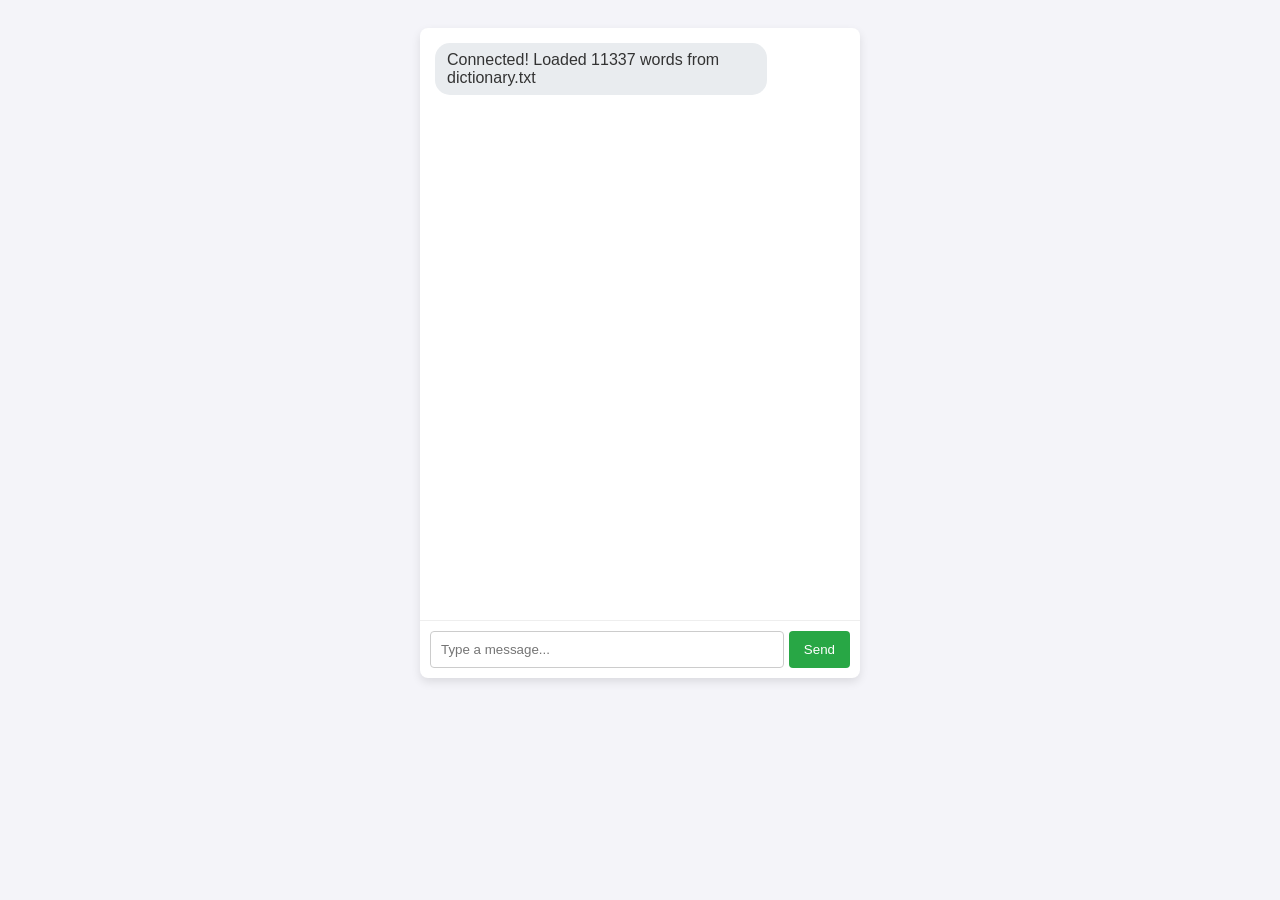
<file: index.html>
<!DOCTYPE html>
<html lang="en">
<head>
    <meta charset="UTF-8">
    <meta name="viewport" content="width=device-width, initial-scale=1.0">
    <title>Whatever the hell says is this...</title>
    <style>
        body { font-family: Arial, sans-serif; background-color: #f4f4f9; display: flex; flex-direction: column; align-items: center; padding: 20px; }
        #chat-container {
            width: 440px;
            height: 650px;
            background: white;
            border-radius: 8px;
            box-shadow: 0 4px 10px rgba(0,0,0,0.1);
            display: flex;
            flex-direction: column;
            overflow: hidden;
        }
        #chat-box { flex: 1; padding: 15px; overflow-y: auto; border-bottom: 1px solid #eee; }
        .message {
            margin-bottom: 10px;
            padding: 8px 12px;
            border-radius: 15px;
            max-width: 75%;
            word-wrap: break-word;
        }
        .user { background-color: #007bff; color: white; align-self: flex-end; margin-left: auto; }
        .bot { background-color: #e9ecef; color: #333; align-self: flex-start; }
        #input-area { display: flex; padding: 10px; }
        #user-input { flex: 1; padding: 10px; border: 1px solid #ccc; border-radius: 4px; outline: none; }
        #send-btn {
            padding: 10px 15px;
            background: #28a745;
            color: white;
            border: none;
            border-radius: 4px;
            margin-left: 5px;
            cursor: pointer;
        }
    </style>
</head>
<body>
    <div id="chat-container">
        <div id="chat-box">
            <div class="message bot" id="status-msg">Connecting to dictionary.txt...</div>
        </div>
        <div id="input-area">
            <input type="text" id="user-input" placeholder="Type a message..." disabled>
            <button id="send-btn" disabled>Send</button>
        </div>
    </div>
    <script>
        let dictionary = [];
        let wordSet = new Set();
        const userInput = document.getElementById('user-input');
        const sendBtn = document.getElementById('send-btn');
        const chatBox = document.getElementById('chat-box');
        const statusMsg = document.getElementById('status-msg');
        async function loadDictionary() {
            try {
                const response = await fetch('dictionary.txt');
                if (!response.ok) throw new Error("File not found");
                const text = await response.text();
                dictionary = text.split(/\s+/).map(w => w.trim().toLowerCase())
                                   .filter(w => w.length > 0);
                wordSet = new Set(dictionary);
                statusMsg.textContent = `Connected! Loaded ${dictionary.length} words from dictionary.txt`;
                userInput.disabled = false;
                sendBtn.disabled = false;
            } catch (error) {
                statusMsg.textContent = "Error loading dictionary.txt";
                console.error(error);
            }
        }
        function getRandomWord() {
            return dictionary[Math.floor(Math.random() * dictionary.length)];
        }
		function getBotResponse(userMessage) {
			if (dictionary.length === 0) return "dictionary empty";

			const msg = userMessage.toLowerCase().trim();
			const userWords = msg.match(/\b\w+\b/g) || [];

			let responseWords = [];

			// Put user's words first so it feels like it's listening
			if (userWords.length > 0) {
				responseWords.push(...userWords.slice(0, 4));
			}

			// Add only a few random words from dictionary (short reply)
			const totalDictWords = 6 + Math.floor(Math.random() * 6); // 6 to 11 words total

			for (let i = 0; i < totalDictWords; i++) {
				const randomWord = dictionary[Math.floor(Math.random() * dictionary.length)];
				responseWords.push(randomWord);
			}

			// Light shuffle
			for (let i = responseWords.length - 1; i > 3; i--) {
				const j = Math.floor(Math.random() * (i + 1));
				[responseWords[i], responseWords[j]] = [responseWords[j], responseWords[i]];
			}

			let reply = responseWords.join(" ");
			
			// Make it look natural
			reply = reply.charAt(0).toUpperCase() + reply.slice(1);
			reply += [".", "!", "?", "...", "!!"][Math.floor(Math.random() * 5)];

			return reply;
		}
        function appendMessage(sender, text) {
            const msgDiv = document.createElement('div');
            msgDiv.classList.add('message', sender.toLowerCase());
            msgDiv.textContent = text;
            chatBox.appendChild(msgDiv);
            chatBox.scrollTop = chatBox.scrollHeight;
        }
        function sendMessage() {
            const text = userInput.value.trim();
            if (!text) return;
            appendMessage('User', text);
            userInput.value = '';
            setTimeout(() => {
                const botReply = getBotResponse(text);
                appendMessage('Bot', botReply);
            }, 400);
        }
        sendBtn.addEventListener('click', sendMessage);
        userInput.addEventListener('keypress', e => {
            if (e.key === 'Enter') sendMessage();
        });
        loadDictionary();
    </script>
</body>
</html>
</file>
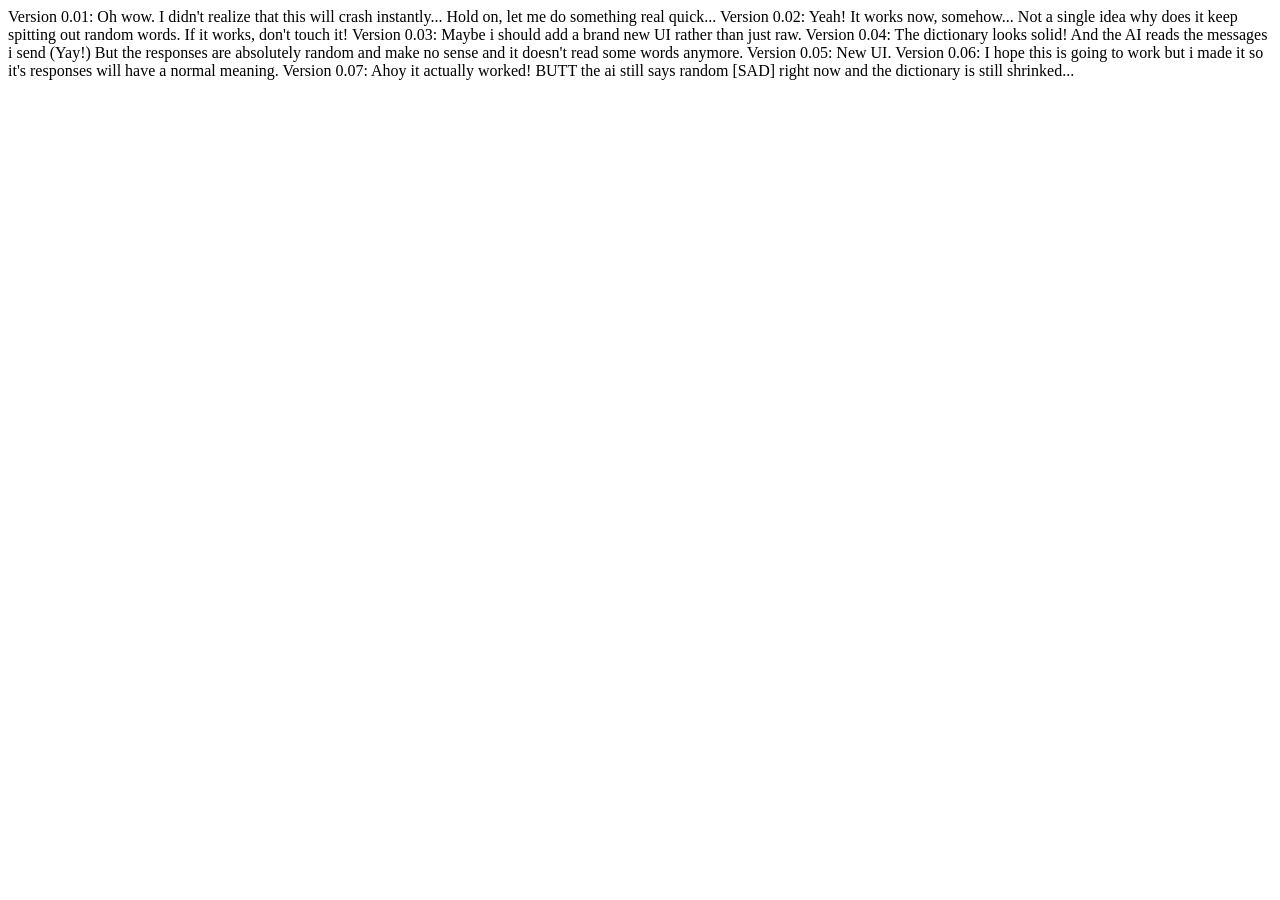
<file: logs.html>
<!DOCTYPE html>
<html lang="en">
<head>
    <meta charset="UTF-8">
    <meta name="viewport" content="width=device-width, initial-scale=1.0">
    <title>Update Logs</title>
</head>
<body>
    Version 0.01: Oh wow. I didn't realize that this will crash instantly... Hold on, let me do something real quick...
    Version 0.02: Yeah! It works now, somehow... Not a single idea why does it keep spitting out random words. If it works, don't touch it!
    Version 0.03: Maybe i should add a brand new UI rather than just raw.
    Version 0.04: The dictionary looks solid! And the AI reads the messages i send (Yay!) But the responses are absolutely random and make no sense and it doesn't read some words anymore.
    Version 0.05: New UI.
    Version 0.06: I hope this is going to work but i made it so it's responses will have a normal meaning.
    Version 0.07: Ahoy it actually worked! BUTT the ai still says random [SAD] right now and the dictionary is still shrinked...
</body>
</html>
</file>
